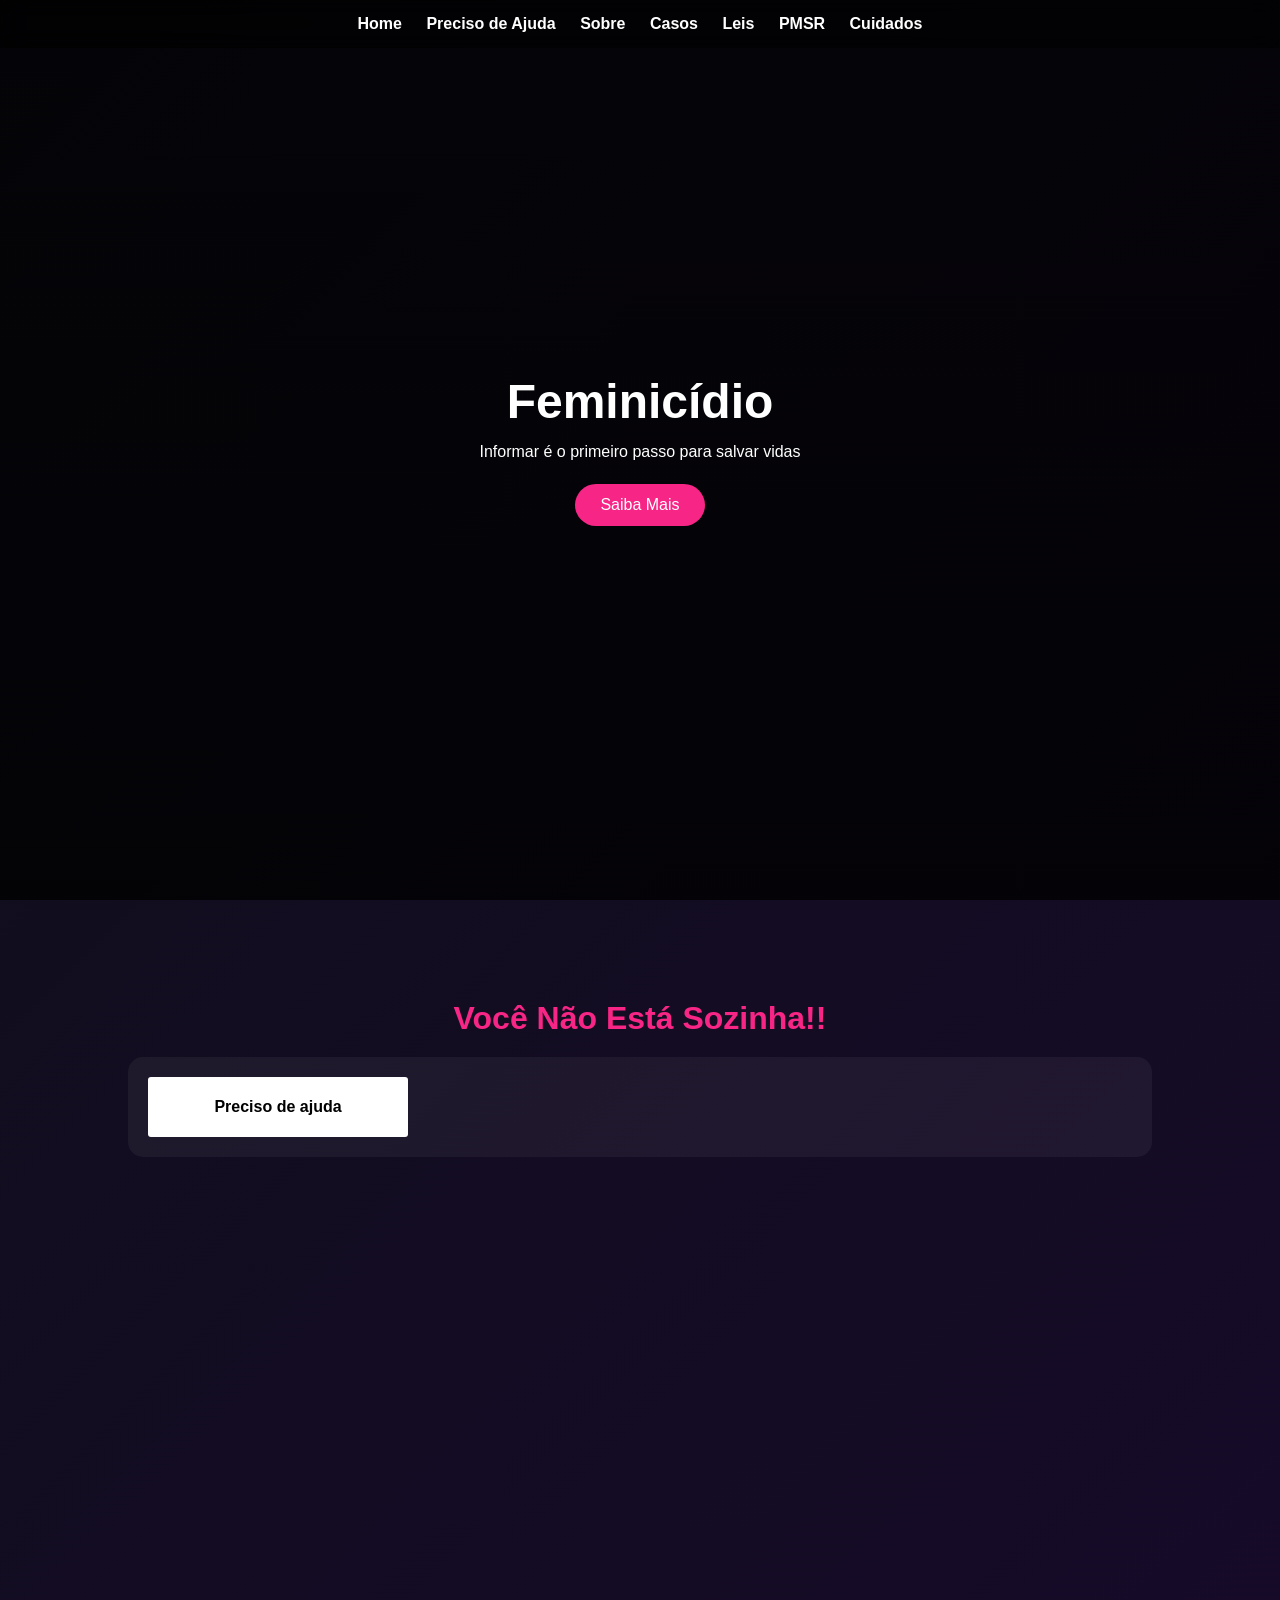
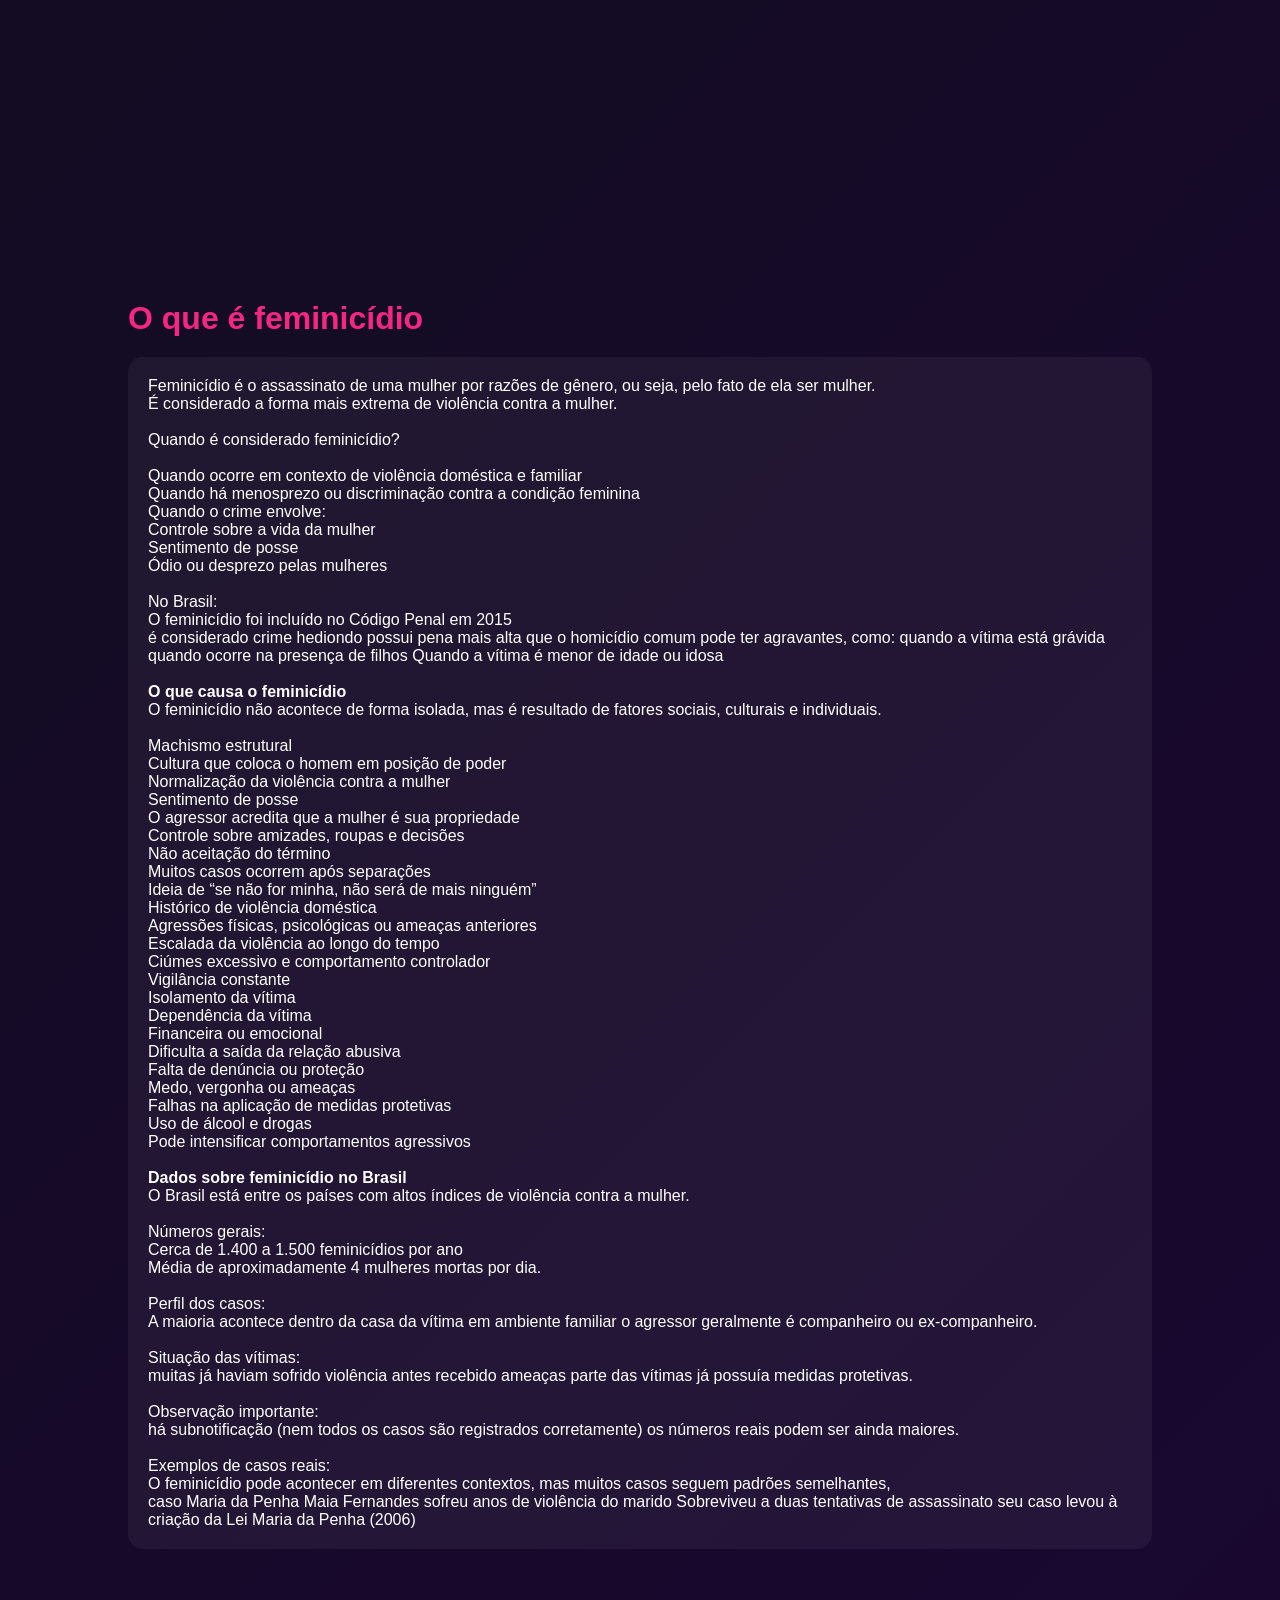
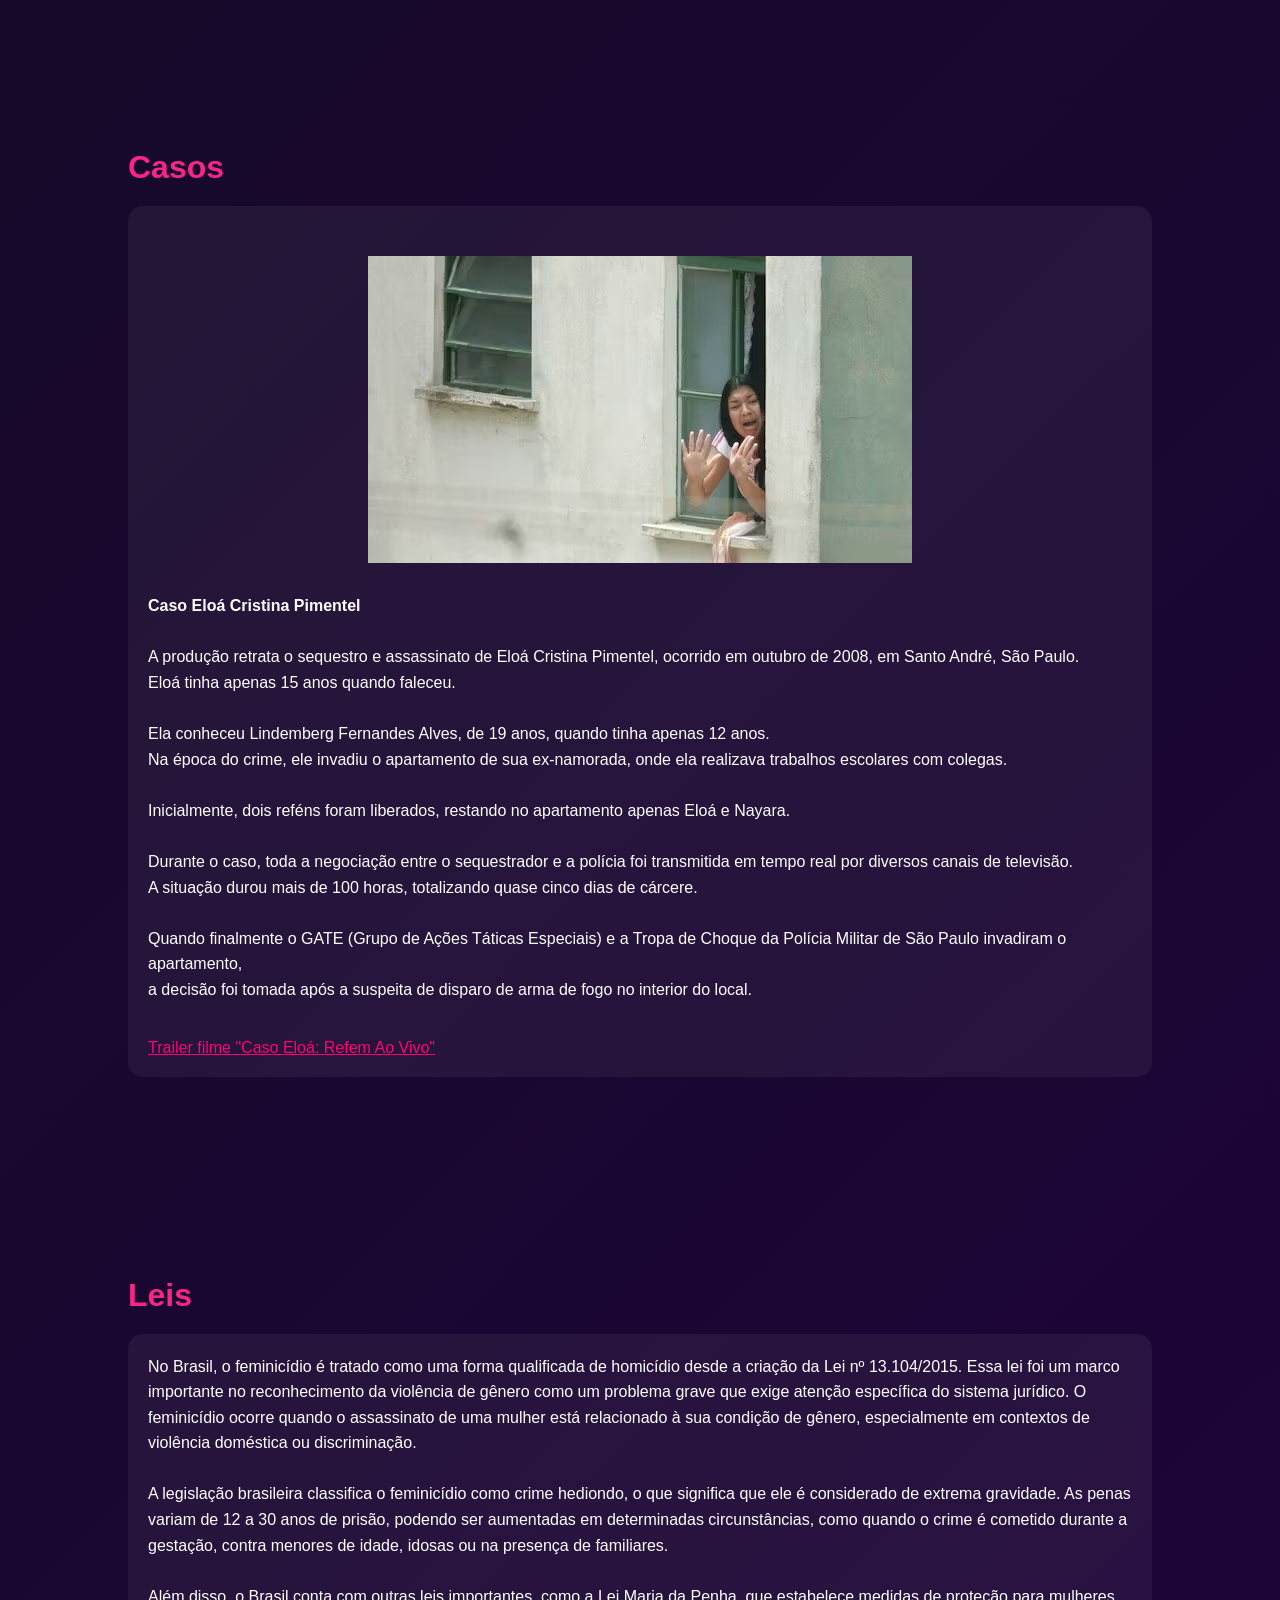
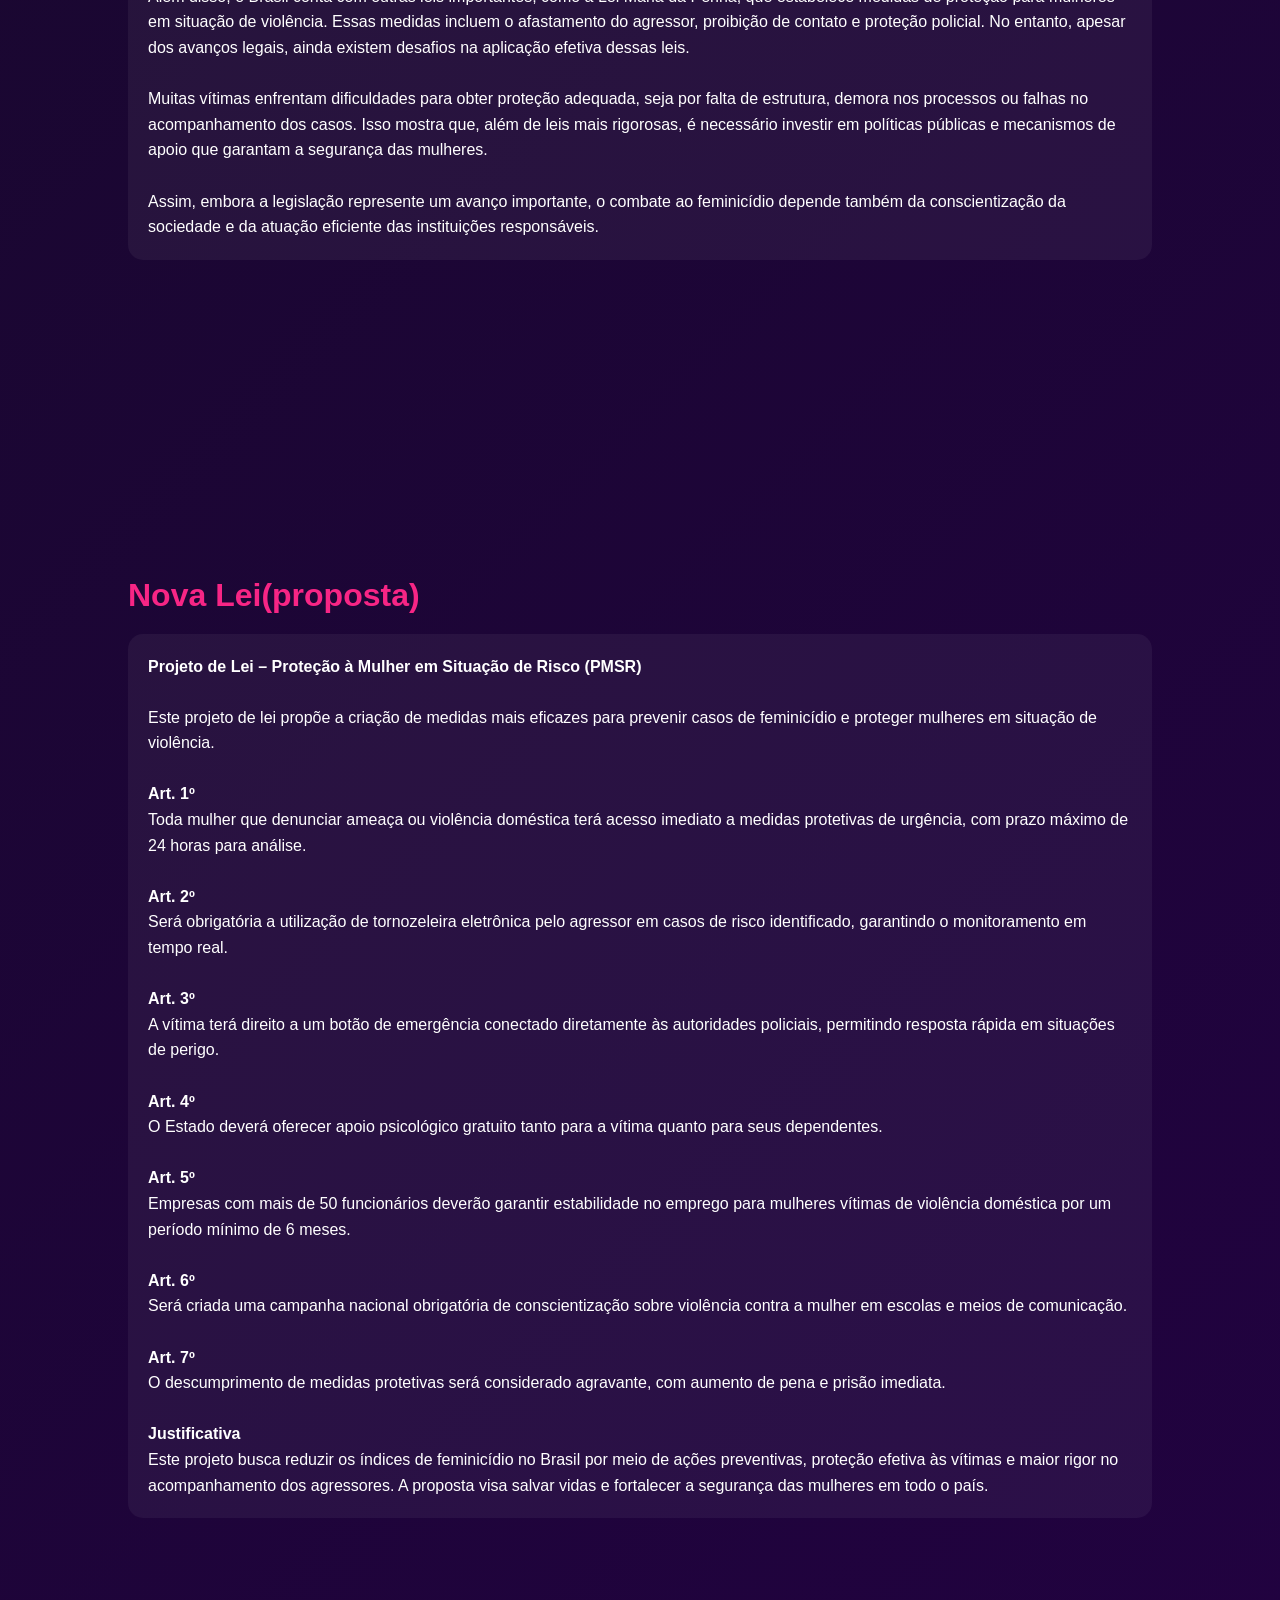
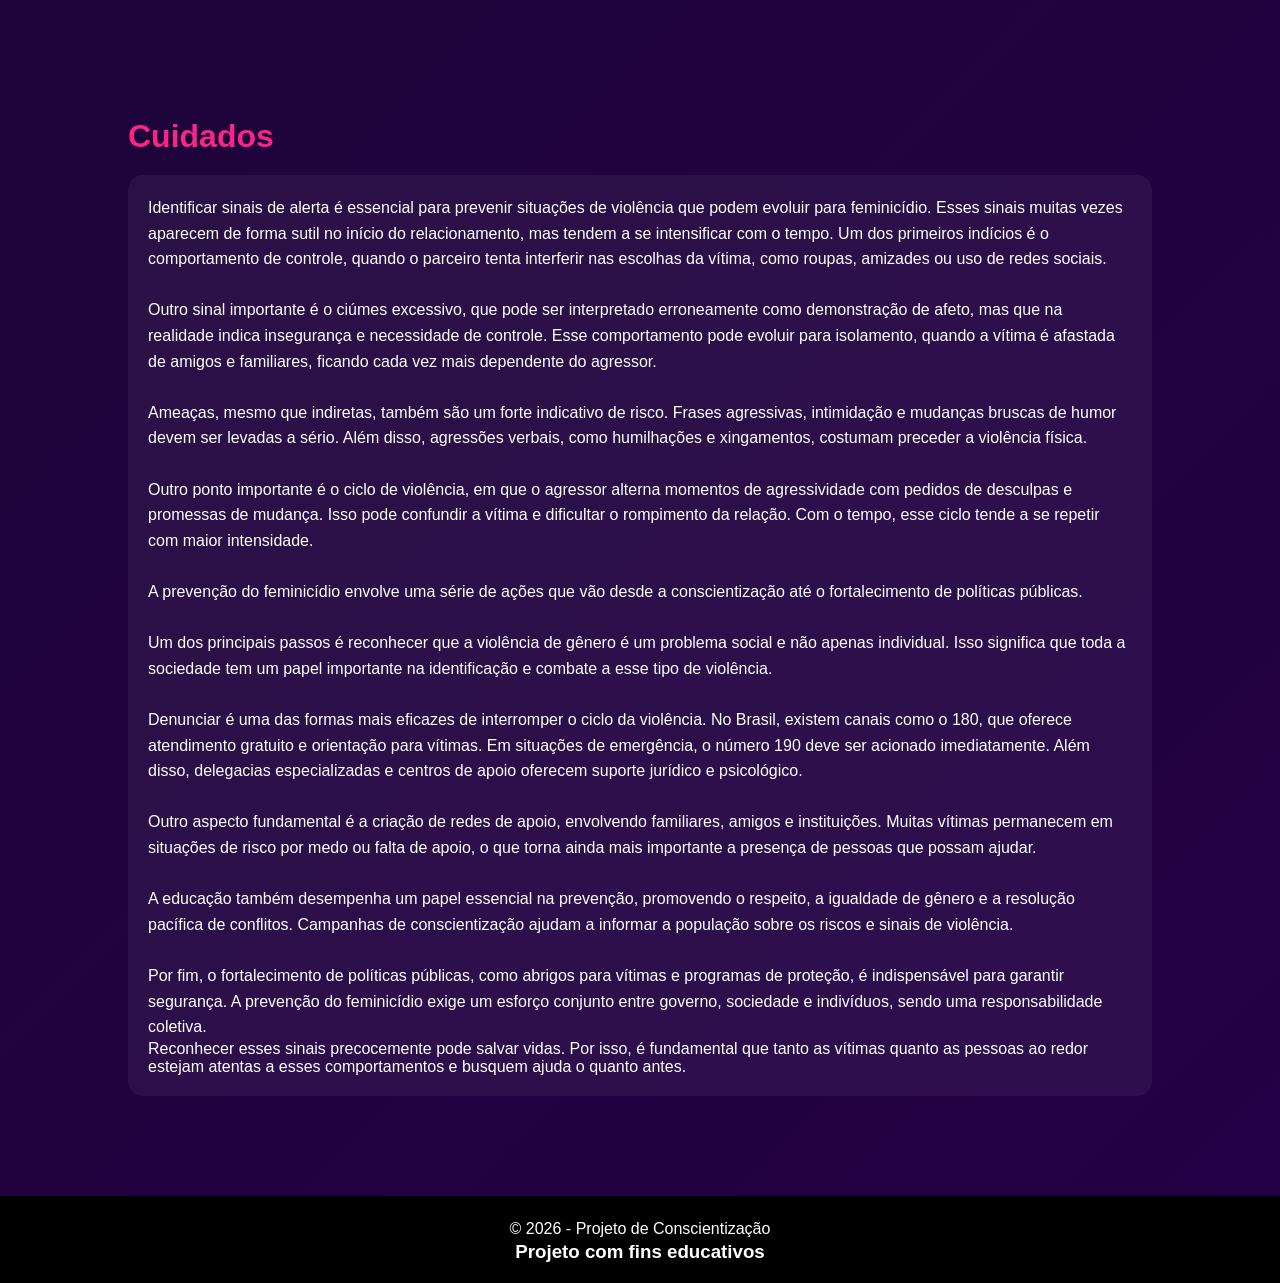
<file: index.html>
<!DOCTYPE html>
<html lang="pt-br">
<head>
    <link rel="stylesheet" href="styles.css">
<meta charset="UTF-8">
<meta name="viewport" content="width=device-width, initial-scale=1.0">
<title>Feminicídio - Conscientização</title>

</head>
<body>

<nav>
    <a href="#home">Home</a>
    <a href="#ajuda">Preciso de Ajuda</a>
    <a href="#sobre">Sobre</a>
    <a href="#dados">Casos</a>
    <a href="#leis">Leis</a>
    <a href="#PMSR">PMSR</a>
    <a href="#cuidados">Cuidados</a>
</nav>

<header id="home">
    <div>
        <h1>Feminicídio</h1>
        <p>Informar é o primeiro passo para salvar vidas</p>
        <a href="#sobre" class="btn">Saiba Mais</a>
    </div>
</header>

<section id="ajuda">
    <h2 class="title-card">Você Não Está Sozinha!!</h2>
    <div class="card-p">
        
        <strong><a class="div-pesquisa" href="pesquisa.html">Preciso de ajuda</a></strong>
        
    </div>
</section>

<section id="sobre">
    <h2>O que é feminicídio</h2>
    <div class="card">

Feminicídio é o assassinato de uma mulher por razões de gênero, ou seja, pelo fato de ela ser mulher.<br>
É considerado a forma mais extrema de violência contra a mulher.<br><br>

Quando é considerado feminicídio?<br><br>
Quando ocorre em contexto de violência doméstica e familiar<br>
Quando há menosprezo ou discriminação contra a condição feminina<br>
Quando o crime envolve:<br>
Controle sobre a vida da mulher<br>
Sentimento de posse<br>
Ódio ou desprezo pelas mulheres<br><br>

No Brasil:<br>
O feminicídio foi incluído no Código Penal em 2015<br>
é considerado crime hediondo
possui pena mais alta que o homicídio comum
pode ter agravantes, como:
quando a vítima está grávida
quando ocorre na presença de filhos
Quando a vítima é menor de idade ou idosa<br><br>

<b>O que causa o feminicídio</b><br>
O feminicídio não acontece de forma isolada, mas é resultado de fatores sociais, culturais e individuais.<br><br>

Machismo estrutural<br>
Cultura que coloca o homem em posição de poder<br>
Normalização da violência contra a mulher<br>
Sentimento de posse<br>
O agressor acredita que a mulher é sua propriedade<br>
Controle sobre amizades, roupas e decisões<br>
Não aceitação do término<br>
Muitos casos ocorrem após separações<br>
Ideia de “se não for minha, não será de mais ninguém”<br>
Histórico de violência doméstica<br>
Agressões físicas, psicológicas ou ameaças anteriores<br>
Escalada da violência ao longo do tempo<br>
Ciúmes excessivo e comportamento controlador<br>
Vigilância constante<br>
Isolamento da vítima<br>
Dependência da vítima<br>
Financeira ou emocional<br>
Dificulta a saída da relação abusiva<br>
Falta de denúncia ou proteção<br>
Medo, vergonha ou ameaças<br>
Falhas na aplicação de medidas protetivas<br>
Uso de álcool e drogas<br>
Pode intensificar comportamentos agressivos<br><br>

<b>Dados sobre feminicídio no Brasil</b><br>
O Brasil está entre os países com altos índices de violência contra a mulher.<br><br>

Números gerais:<br>
Cerca de 1.400 a 1.500 feminicídios por ano<br>
Média de aproximadamente 4 mulheres mortas por dia.<br><br>

Perfil dos casos:<br>
A maioria acontece dentro da casa da vítima
em ambiente familiar
o agressor geralmente é companheiro ou ex-companheiro.<br><br>

Situação das vítimas:<br>
muitas já haviam sofrido violência antes
recebido ameaças
parte das vítimas já possuía medidas protetivas.<br><br>

Observação importante:<br>
há subnotificação (nem todos os casos são registrados corretamente)
os números reais podem ser ainda maiores.<br><br>

Exemplos de casos reais:<br>
O feminicídio pode acontecer em diferentes contextos, mas muitos casos seguem padrões semelhantes,<br> 
caso Maria da Penha Maia Fernandes sofreu anos de violência do marido
Sobreviveu a duas tentativas de assassinato
seu caso levou à criação da Lei Maria da Penha (2006)
</p>
    </div>
</section>

<section id="dados">
    <h2>Casos</h2>
    <div class="card">
        <div class="img-casos">
        <img src="caso-eloa-refem-ao-vivo.avif" alt="caso">
        </div>
        <p>
<b>Caso Eloá Cristina Pimentel</b><br><br>

A produção retrata o sequestro e assassinato de Eloá Cristina Pimentel, ocorrido em outubro de 2008, em Santo André, São Paulo.<br>
Eloá tinha apenas 15 anos quando faleceu.<br><br>

Ela conheceu Lindemberg Fernandes Alves, de 19 anos, quando tinha apenas 12 anos.<br>
Na época do crime, ele invadiu o apartamento de sua ex-namorada, onde ela realizava trabalhos escolares com colegas.<br><br>

Inicialmente, dois reféns foram liberados, restando no apartamento apenas Eloá e Nayara.<br><br>

Durante o caso, toda a negociação entre o sequestrador e a polícia foi transmitida em tempo real por diversos canais de televisão.<br>
A situação durou mais de 100 horas, totalizando quase cinco dias de cárcere.<br><br>

Quando finalmente o GATE (Grupo de Ações Táticas Especiais) e a Tropa de Choque da Polícia Militar de São Paulo invadiram o apartamento,<br>
a decisão foi tomada após a suspeita de disparo de arma de fogo no interior do local.
</p><br><br>
        
        <a class="link" href="https://youtu.be/yIemtOd2a4c">Trailer filme "Caso Eloá: Refem Ao Vivo"</a>
</section>


<section id="leis">
    <h2>Leis</h2>
    <div class="card">
        <p>No Brasil, o feminicídio é tratado como uma forma qualificada de homicídio desde a criação da Lei nº 13.104/2015. Essa lei foi um marco importante no reconhecimento da violência de gênero como um problema grave que exige atenção específica do sistema jurídico. O feminicídio ocorre quando o assassinato de uma mulher está relacionado à sua condição de gênero, especialmente em contextos de violência doméstica ou discriminação.<br><br>

A legislação brasileira classifica o feminicídio como crime hediondo, o que significa que ele é considerado de extrema gravidade. As penas variam de 12 a 30 anos de prisão, podendo ser aumentadas em determinadas circunstâncias, como quando o crime é cometido durante a gestação, contra menores de idade, idosas ou na presença de familiares.<br><br>

Além disso, o Brasil conta com outras leis importantes, como a Lei Maria da Penha, que estabelece medidas de proteção para mulheres em situação de violência. Essas medidas incluem o afastamento do agressor, proibição de contato e proteção policial. No entanto, apesar dos avanços legais, ainda existem desafios na aplicação efetiva dessas leis.<br><br>

Muitas vítimas enfrentam dificuldades para obter proteção adequada, seja por falta de estrutura, demora nos processos ou falhas no acompanhamento dos casos. Isso mostra que, além de leis mais rigorosas, é necessário investir em políticas públicas e mecanismos de apoio que garantam a segurança das mulheres.<br><br>

Assim, embora a legislação represente um avanço importante, o combate ao feminicídio depende também da conscientização da sociedade e da atuação eficiente das instituições responsáveis.</p>
    </div>
</section>

<section id="PMSR">
    <h2>Nova Lei(proposta)</h2>
    <div class="card">
        <p>
<b>Projeto de Lei – Proteção à Mulher em Situação de Risco (PMSR)</b><br><br>

Este projeto de lei propõe a criação de medidas mais eficazes para prevenir casos de feminicídio e proteger mulheres em situação de violência.<br><br>

<b>Art. 1º</b><br>
Toda mulher que denunciar ameaça ou violência doméstica terá acesso imediato a medidas protetivas de urgência, com prazo máximo de 24 horas para análise.<br><br>

<b>Art. 2º</b><br>
Será obrigatória a utilização de tornozeleira eletrônica pelo agressor em casos de risco identificado, garantindo o monitoramento em tempo real.<br><br>

<b>Art. 3º</b><br>
A vítima terá direito a um botão de emergência conectado diretamente às autoridades policiais, permitindo resposta rápida em situações de perigo.<br><br>

<b>Art. 4º</b><br>
O Estado deverá oferecer apoio psicológico gratuito tanto para a vítima quanto para seus dependentes.<br><br>

<b>Art. 5º</b><br>
Empresas com mais de 50 funcionários deverão garantir estabilidade no emprego para mulheres vítimas de violência doméstica por um período mínimo de 6 meses.<br><br>

<b>Art. 6º</b><br>
Será criada uma campanha nacional obrigatória de conscientização sobre violência contra a mulher em escolas e meios de comunicação.<br><br>

<b>Art. 7º</b><br>
O descumprimento de medidas protetivas será considerado agravante, com aumento de pena e prisão imediata.<br><br>

<b>Justificativa</b><br>
Este projeto busca reduzir os índices de feminicídio no Brasil por meio de ações preventivas, proteção efetiva às vítimas e maior rigor no acompanhamento dos agressores. A proposta visa salvar vidas e fortalecer a segurança das mulheres em todo o país.
</p>
    </div>
</section>

<section id="cuidados">
    <h2>Cuidados</h2>
    <div class="card">
        <p>Identificar sinais de alerta é essencial para prevenir situações de violência que podem evoluir para feminicídio. Esses sinais muitas vezes aparecem de forma sutil no início do relacionamento, mas tendem a se intensificar com o tempo. Um dos primeiros indícios é o comportamento de controle, quando o parceiro tenta interferir nas escolhas da vítima, como roupas, amizades ou uso de redes sociais.<br><br>

Outro sinal importante é o ciúmes excessivo, que pode ser interpretado erroneamente como demonstração de afeto, mas que na realidade indica insegurança e necessidade de controle. Esse comportamento pode evoluir para isolamento, quando a vítima é afastada de amigos e familiares, ficando cada vez mais dependente do agressor.<br><br>

Ameaças, mesmo que indiretas, também são um forte indicativo de risco. Frases agressivas, intimidação e mudanças bruscas de humor devem ser levadas a sério. Além disso, agressões verbais, como humilhações e xingamentos, costumam preceder a violência física.<br><br>

Outro ponto importante é o ciclo de violência, em que o agressor alterna momentos de agressividade com pedidos de desculpas e promessas de mudança. Isso pode confundir a vítima e dificultar o rompimento da relação. Com o tempo, esse ciclo tende a se repetir com maior intensidade.<br><br>

<p>
A prevenção do feminicídio envolve uma série de ações que vão desde a conscientização até o fortalecimento de políticas públicas.<br><br>
Um dos principais passos é reconhecer que a violência de gênero é um problema social e não apenas individual. Isso significa que toda a sociedade tem um papel importante na identificação e combate a esse tipo de violência.<br><br>

Denunciar é uma das formas mais eficazes de interromper o ciclo da violência. No Brasil, existem canais como o 180, que oferece atendimento gratuito e orientação para vítimas. Em situações de emergência, o número 190 deve ser acionado imediatamente. Além disso, delegacias especializadas e centros de apoio oferecem suporte jurídico e psicológico.<br><br>

Outro aspecto fundamental é a criação de redes de apoio, envolvendo familiares, amigos e instituições. Muitas vítimas permanecem em situações de risco por medo ou falta de apoio, o que torna ainda mais importante a presença de pessoas que possam ajudar.<br><br>

A educação também desempenha um papel essencial na prevenção, promovendo o respeito, a igualdade de gênero e a resolução pacífica de conflitos. Campanhas de conscientização ajudam a informar a população sobre os riscos e sinais de violência.<br><br>

Por fim, o fortalecimento de políticas públicas, como abrigos para vítimas e programas de proteção, é indispensável para garantir segurança. A prevenção do feminicídio exige um esforço conjunto entre governo, sociedade e indivíduos, sendo uma responsabilidade coletiva.
</p>

Reconhecer esses sinais precocemente pode salvar vidas. Por isso, é fundamental que tanto as vítimas quanto as pessoas ao redor estejam atentas a esses comportamentos e busquem ajuda o quanto antes.</p>
    </div>
</section>




<footer>
    <p>© 2026 - Projeto de Conscientização</p>
    <h3>Projeto com fins educativos</h3>
</footer>

</body>
</html>
</footer>

</body>
</html>
</file>
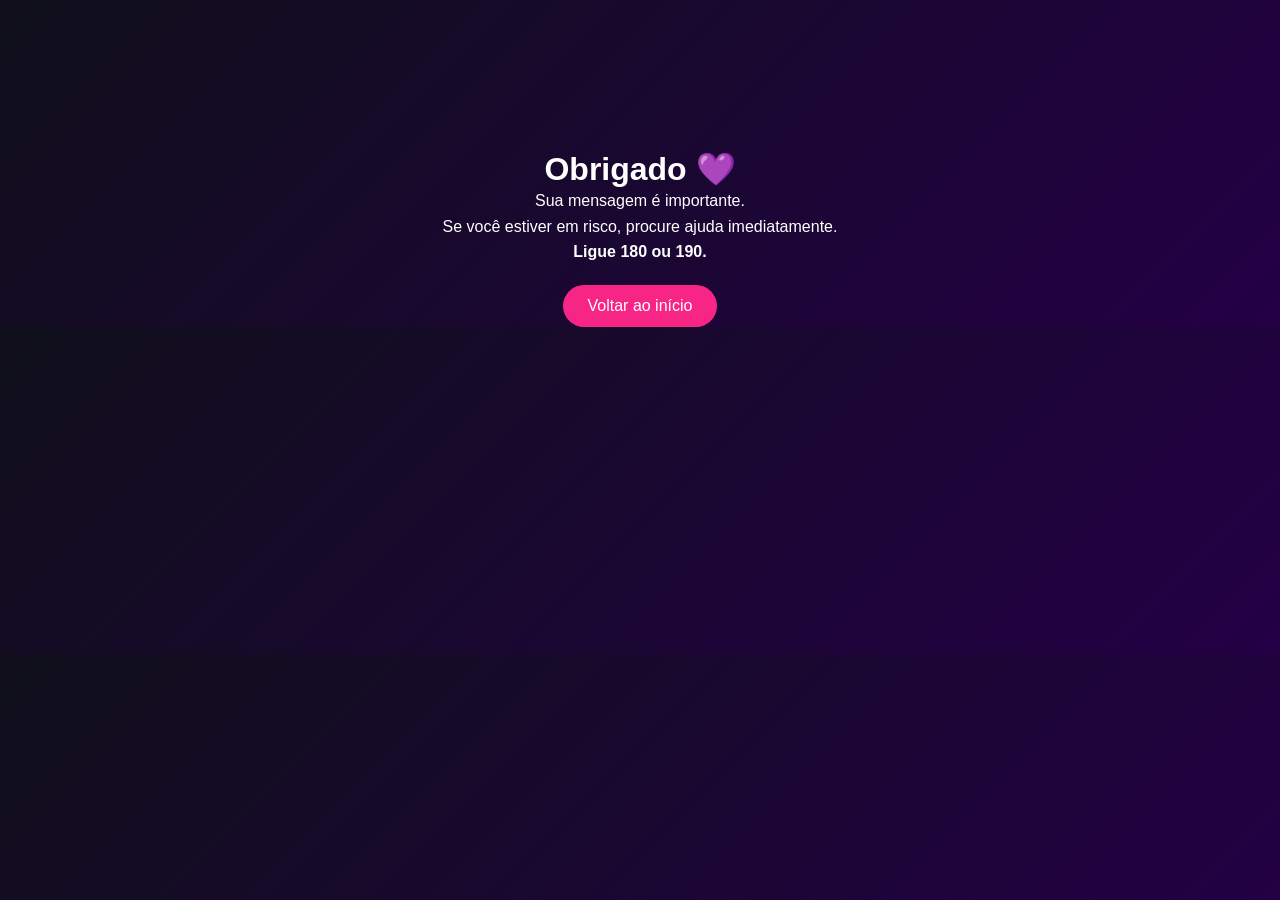
<file: obrigado.html>
<!DOCTYPE html>
<html lang="pt-br">
<head>
<meta charset="UTF-8">
<meta name="viewport" content="width=device-width, initial-scale=1.0">
<title>Obrigado</title>
<link rel="stylesheet" href="styles.css">
</head>

<body>

<div style="text-align:center; margin-top:150px;">

    <h1>Obrigado 💜</h1>

    <p>Sua mensagem é importante.</p>

    <p>Se você estiver em risco, procure ajuda imediatamente.</p>

    <p><strong>Ligue 180 ou 190.</strong></p>

    <a href="index.html" class="btn">Voltar ao início</a>

</div>

</body>
</html>
</file>
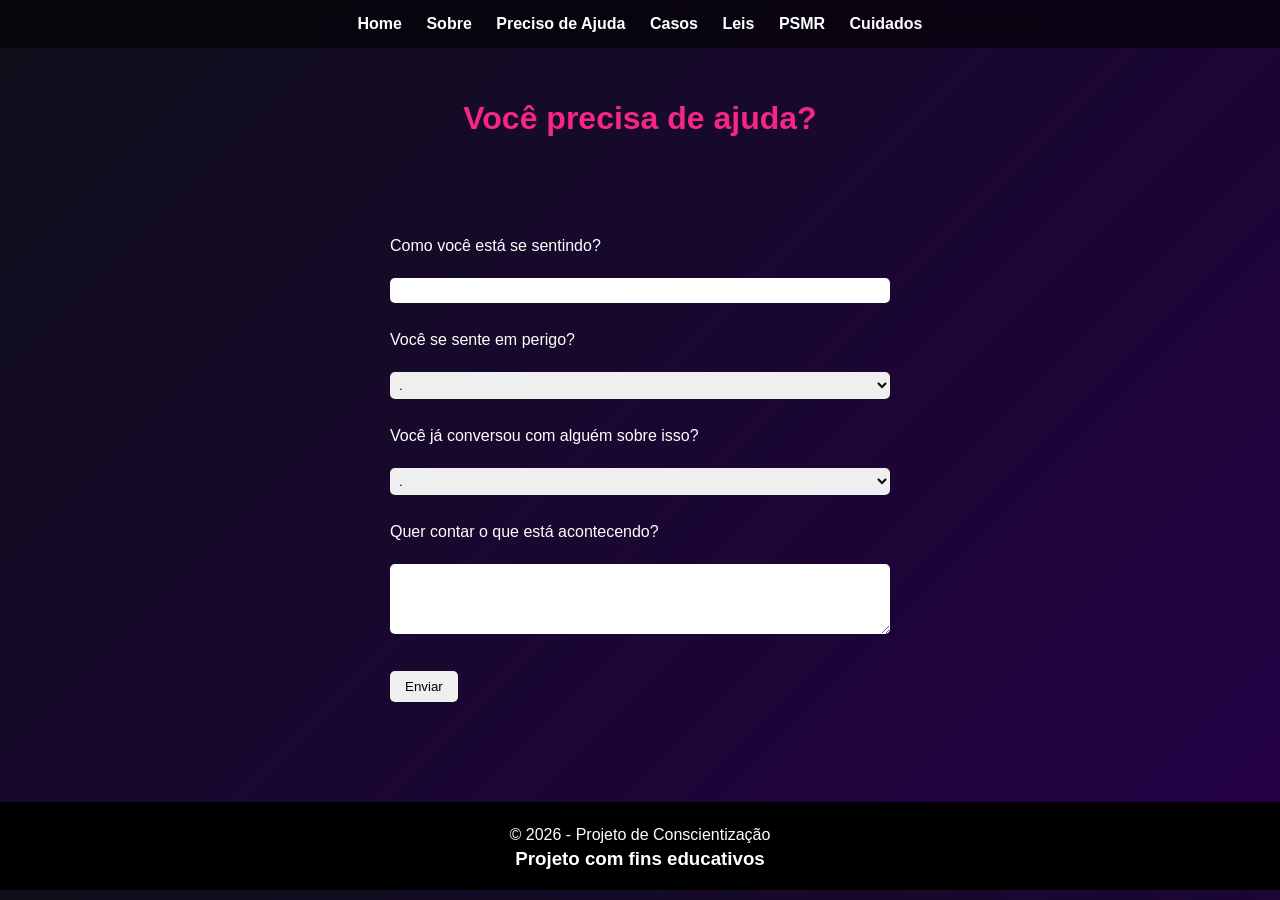
<file: pesquisa.html>
<!DOCTYPE html>
<html lang="en">
<head>
    <meta charset="UTF-8">
    <meta name="viewport" content="width=device-width, initial-scale=1.0">
    <title>Document</title>
    <link rel="stylesheet" href="styles.css">
</head>
<body>

    <nav>
    <a href="index.html">Home</a>
    <a href="index.html">Sobre</a>
    <a href="index.html">Preciso de Ajuda</a>
    <a href="index.html">Casos</a>
    <a href="index.html">Leis</a>
    <a href="index.html">PSMR</a>
    <a href="index.html">Cuidados</a>
    </nav>

   <h2 class="h2">Você precisa de ajuda?</h2>

<form onsubmit="enviarFormulario(event)">

  <label class="opn1">Como você está se sentindo?</label><br>
  <input type="text" id="sentimento" required><br><br>

  <label class="opn2">Você se sente em perigo?</label><br>
  <select id="perigo">
    <option>.</option>
    <option>Sim</option>
    <option>Não</option>

    
  </select><br><br>

  

  <label class="opn3">Você já conversou com alguém sobre isso?</label><br>
  <select id="apoio">
    <option>.</option>
    <option>Sim</option>
    <option>Não</option>
  </select><br><br>

  <label class="opn4">Quer contar o que está acontecendo?</label><br>
  <textarea id="relato" rows="4"></textarea><br><br>

  <button class="enviar" type="submit">Enviar</button>

</form>

<p id="resposta"></p> 

<script src="script.js"></script>

<footer>
    <p>© 2026 - Projeto de Conscientização</p>
    <h3>Projeto com fins educativos</h3>
</footer>
</body>
</html
</file>
<file: styles.css>
* {
    margin: 0;
    padding: 0;
    box-sizing: border-box;
    font-family: 'Segoe UI', sans-serif;
}

html {
    scroll-behavior: smooth;
}

body {
    background: linear-gradient(135deg, #0f0f1a, #240046);
    color: #fff;
}

/* MENU */
nav {
    position: fixed;
    width: 100%;
    top: 0;
    background: rgba(0,0,0,0.6);
    backdrop-filter: blur(10px);
    padding: 15px;
    text-align: center;
    z-index: 1000;
}

nav a {
    color: #fff;
    margin: 10px;
    text-decoration: none;
    font-weight: bold;
    transition: 0.3s;
}

nav a:hover {
    color: #f72585;
}

/* HEADER */
header {
    height: 100vh;
    background: linear-gradient(rgba(0,0,0,0.7), rgba(0,0,0,0.8)),
    url('https://images.unsplash.com/photo-1522202176988-66273c2fd55f');
    background-size: cover;
    background-attachment: fixed;
    display: flex;
    justify-content: center;
    align-items: center;
    text-align: center;
    animation: fadeIn 2s ease;
}

header h1 {
    font-size: 3em;
}

header p {
    margin-top: 10px;
}

/* SEÇÕES */
section {
    min-height: 100vh;
    padding: 100px 10%;
    animation: fadeUp 1s ease;
}

/* TÍTULOS */
h2 {
    color: #f72585;
    margin-bottom: 20px;
    font-size: 2em;
}

/* TEXTO */
p, li {
    line-height: 1.6;
}

.img-casos{
    display: flex;
    align-items: center;
    justify-content: center;
    margin: 30px auto;

}

.link{
    
    color: #ff0173
}

/* CARDS */
.card {
    background: rgba(255,255,255,0.05);
    padding: 20px;
    border-radius: 15px;
    margin-top: 20px;
    transition: 0.3s;
    align-items: center;
    justify-content: center;
    
}

.card-p{
    background: rgba(255,255,255,0.05);
    padding: 20px;
    border-radius: 15px;
    margin-top: 20px;
    transition: 0.3s;
    justify-content: center;
    align-items: center;
}

.title-card{
    display: flex;
    justify-content: center;
    align-items: center;
}

.card:hover {
    transform: translateY(-10px);
    background: rgba(255,255,255,0.1);
}

/* BOTÃO */
.btn {
    display: inline-block;
    margin-top: 20px;
    padding: 12px 25px;
    background: #f72585;
    color: white;
    border-radius: 30px;
    text-decoration: none;
    transition: 0.3s;
}

.btn:hover {
    background: #ff0676;
    transform: scale(1.1);
}

/* ANIMAÇÕES */
@keyframes fadeUp {
    from {
        opacity: 0;
        transform: translateY(40px);
    }
    to {
        opacity: 1;
        transform: translateY(0);
    }
}

@keyframes fadeIn {
    from {opacity: 0;}
    to {opacity: 1;}
}

.div-pesquisa{
    display: flex;
    text-decoration: none;
    color:#000;
    justify-content: center;
    align-items: center;
    background-color: white;
    border-radius: 3px;
    height: 60px;
    width: 260px;
}


/* RODAPÉ */
footer {
    text-align: center;
    padding: 20px;
    background: #000;
}

/*PAGINA DE PESQUISA*/

form {
    max-width: 500px;
    margin: 100px auto;
}

label {
    display: block;
    margin-top: 10px;
}

.h2 {
    display: flex;
    justify-content: center;
    align-items: initial;
    margin-top: 100px;
}

input, select, textarea {
    width: 100%;
    padding: 5px;
    margin-top: 5px;
    border-radius: 5px;
    border: none;
}

button.enviar {
    margin-top: 15px;
    padding: 8px 15px;
    border-radius: 5px;
    border: none;
    cursor: pointer;
}
</file>
